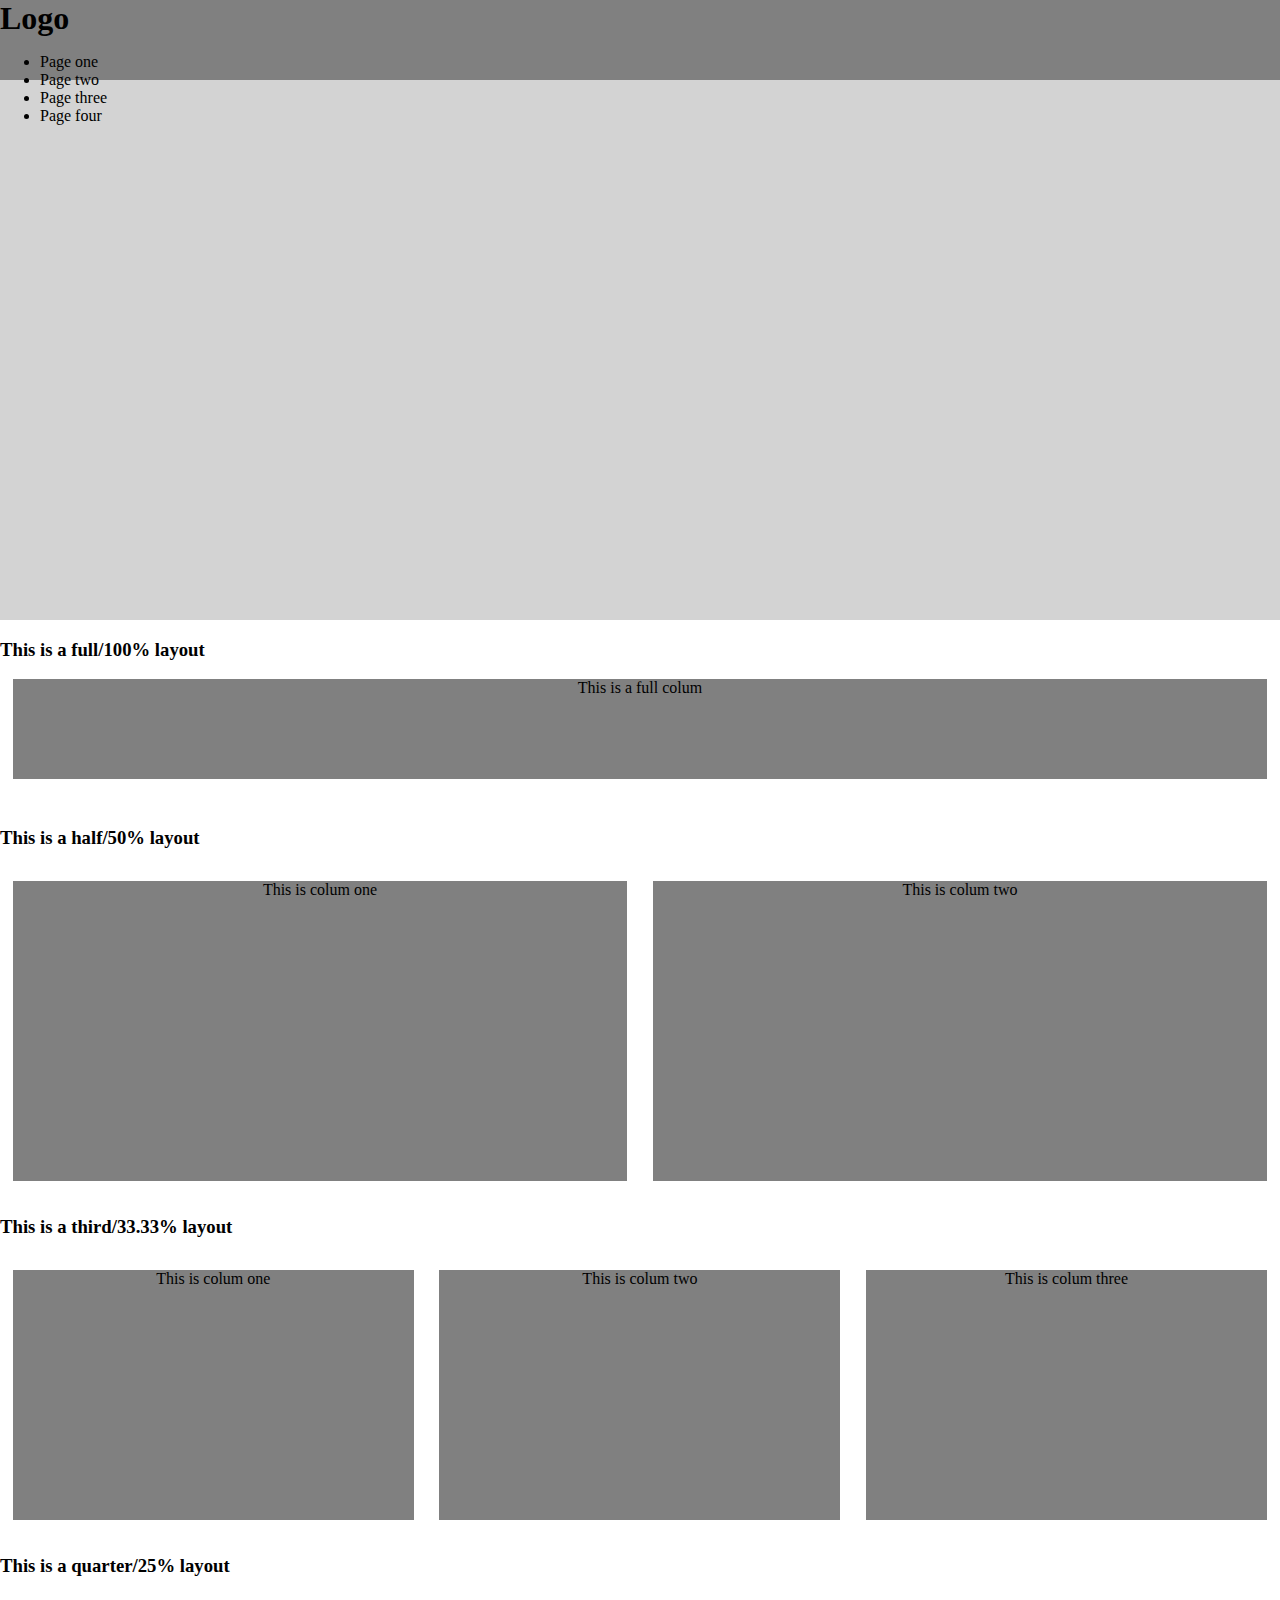
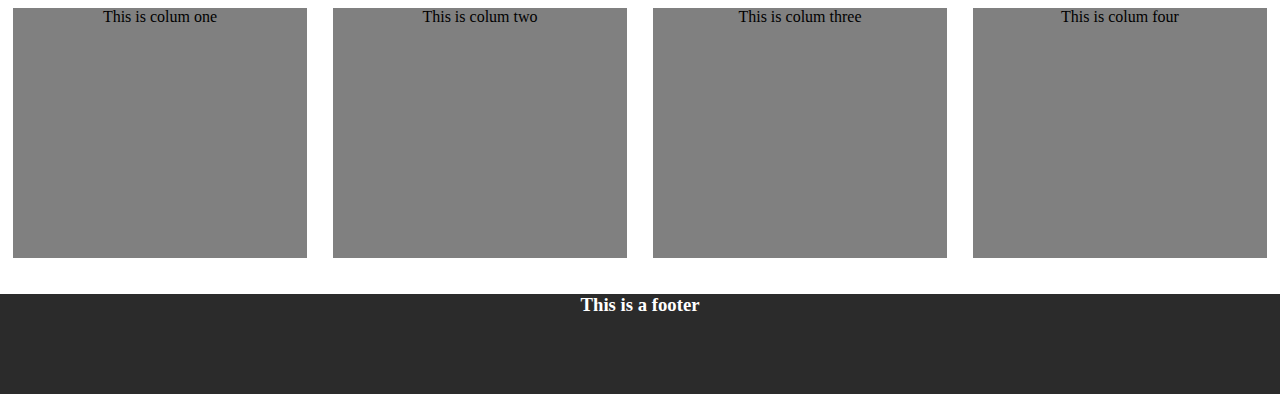
<file: index.html>
<!DOCTYPE html>
<html lang="en">
<head>
    <meta charset="UTF-8">
    <meta http-equiv="X-UA-Compatible" content="IE=edge">
    <meta name="viewport" content="width=device-width, initial-scale=1.0">
    <title>Week 3 Practice</title>

    <link rel="stylesheet" href="css/main.css">

</head>
<body>
    <nav>
        <div class="logo"><h1>Logo</h1></div>
        <div class="nav-con">
            <ul>
                <li>Page one</li>
                <li>Page two</li>
                <li>Page three</li>
                <li>Page four</li>
            </ul>
        </div>
    </nav>

    <header></header>

    <section class="full">
        <h3>This is a full/100% layout</h3>
        <div class="col-12">This is a full colum</div>
    </section>    

     <section class="half">
        <h3>This is a half/50% layout</h3>
        <div class="col-6">This is colum one</div>
        <div class="col-6">This is colum two</div>
    </section>

    <section class="third">
        <h3>This is a third/33.33% layout</h3>
        <div class="col-4">This is colum one</div>
        <div class="col-4">This is colum two</div>
        <div class="col-4">This is colum three</div>
    </section>

    <section class="quarter">
        <h3>This is a quarter/25% layout</h3>
        <div class="col-3">This is colum one</div>
        <div class="col-3">This is colum two</div>
        <div class="col-3">This is colum three</div>
        <div class="col-3">This is colum four</div>
    </section>

    <footer><h3>This is a footer</h3></footer>
</body>
</html>
</file>
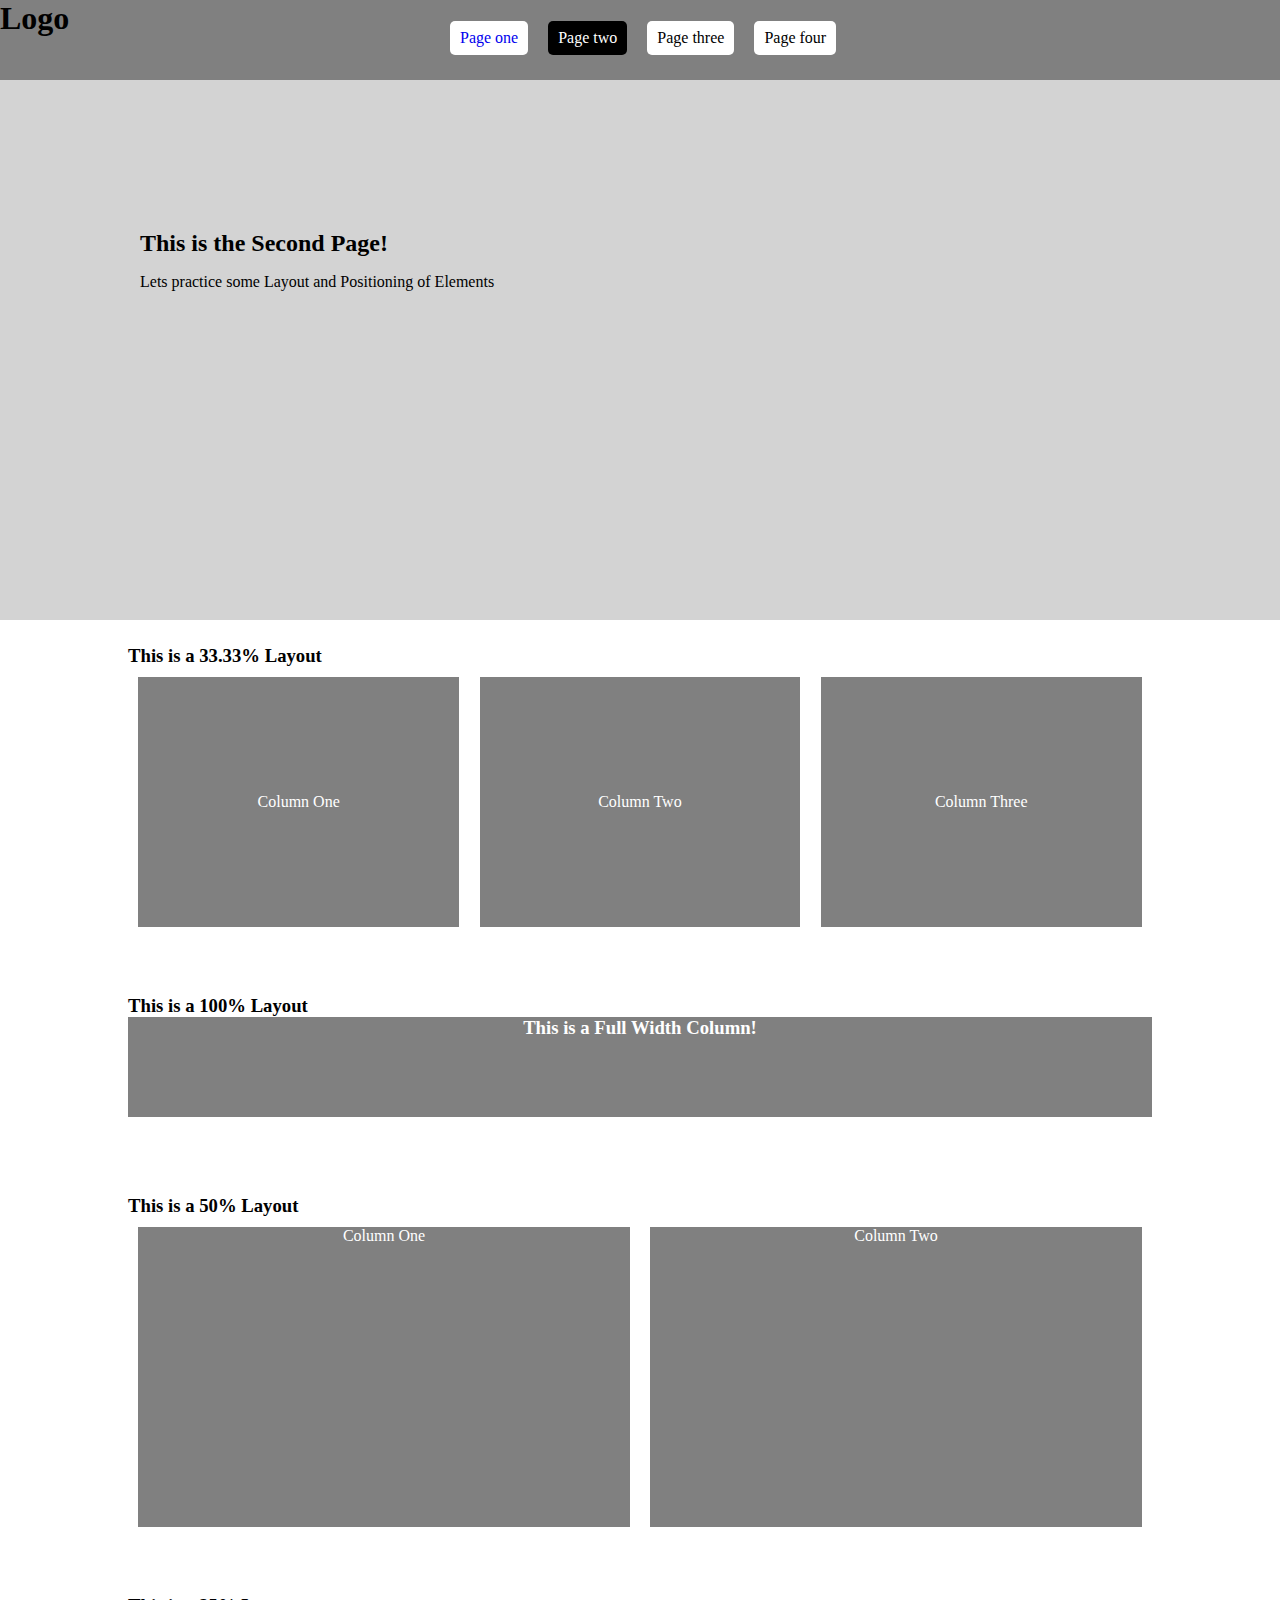
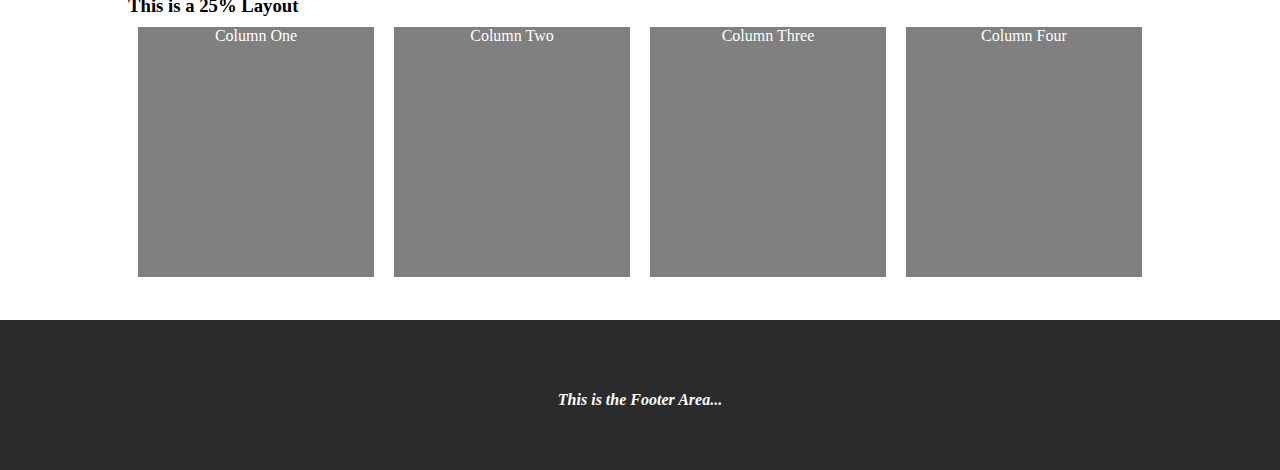
<file: Pages/Page2.html>
<!DOCTYPE html>
<html lang="en">
<head>
    <meta charset="UTF-8">
    <meta http-equiv="X-UA-Compatible" content="IE=edge">
    <meta name="viewport" content="width=device-width, initial-scale=1.0">
    <title>Page two</title>

    <link rel="stylesheet" href="css/second.css">

</head>
<body>
    <nav>
        <div class="logo"><h1>Logo</h1></div>
        <div class="nav-con">
            <ul>
               <a href="../index.html"><li>Page one</li></a> 
                <a href="Page2.html"><li class="active">Page two</li></a>
                <li>Page three</li>
                <li>Page four</li>
            </ul>
        </div>
    </nav>

    <header>
        <div class="title"><h2>This is the Second Page!</h2></div>
        <div class="text"><p>Lets practice some Layout and Positioning of Elements</p></div>
    </header>

    <section class="third">
        <h3>This is a 33.33% Layout</h3>
        <div class="col-4">Column One</div>
        <div class="col-4">Column Two</div>
        <div class="col-4">Column Three</div>
    </section>

    <section class="full">
        <h3>This is a 100% Layout</h3>
        <div class="col-12"><h3>This is a Full Width Column!</h3></div>
    </section>    

    <section class="half">
        <h3>This is a 50% Layout</h3>
        <div class="col-6">Column One</div>
        <div class="col-6">Column Two</div>
    </section>

    <section class="quarter">
        <h3>This is a 25% Layout</h3>
        <div class="col-3">Column One</div>
        <div class="col-3">Column Two</div>
        <div class="col-3">Column Three</div>
        <div class="col-3">Column Four</div>
    </section>

    <footer><h4>This is the Footer Area...</h4></footer>
</body>
</html>
</file>
<file: css/main.css>
html, body, h1{
    margin: 0;
    padding: 0;
}

nav{
    width: 100%;
    height: 80px;
    background-color:grey;
}

header{
    width: 100%;
    height: 60vh;
    background-color:lightgray;
}

footer{
    width: 100%;
    height: 100px;
    background-color:#2b2b2b;
    color:white;
    text-align: center;
}

sections{
    width: 80%;
    padding-left: 10%;
    padding-right: 10%;
    padding-top: 25px;
    padding-bottom: 25px;
}

.full{
    height: 170px;
}

.col-12{
    width: 98%;
    height: 100px;
    background-color:grey;
    text-align: center;
    margin: 1%;
}

.half{
    height: 370px;
}

.col-6{
    width: 48%;
    height: 300px;
    background-color:grey;
    text-align: center;
    margin: 1%;
    float: left;
}

.third{
    height: 320px;
}

.col-4{
    width: 31.33%;
    height: 250px;
    background-color:grey;
    text-align: center;
    margin: 1%;
    float: left;
}

.quarter{
    height: 320px;
}

.col-3{
    width: 23%;
    height: 250px;
    background-color:grey;
    text-align: center;
    margin: 1%;
    float: left;
}
</file>
<file: Pages/css/second.css>
html, body, h1, h2, h3{
    margin: 0;
    padding: 0;
}

nav{
    width: 100%;
    height: 80px;
    background-color:grey;
}

header{
    width: 100%;
    height: 60vh;
    background-color:lightgray;
}

.title {
    padding-top: 150px;
    margin-left: 140px;
}

.text {
    margin-left: 140px;
}

footer{
    width: 100%;
    height: 100px;
    background-color:#2b2b2b;
    color:white;
    text-align: center;
    padding-top: 50px;
    font-style: italic;
}

section{
    width: 80%;
    padding-left: 10%;
    padding-right: 10%;
    padding-top: 25px;
    margin-bottom: 5px;
}

.third{
    height: 320px;
}

.col-4{
    width: 31.33%;
    height: 250px;
    background-color:grey;
    text-align: center;
    margin: 1%;
    color: white;
    align-content: center;
    float: left;
}

.full{
    height: 170px;
}

.col-12{
    width: 100%;
    height: 100px;
    background-color:grey;
    color: white;
    text-align: center;
}

.half{
    height: 370px;
}

.col-6{
    width: 48%;
    height: 300px;
    background-color:grey;
    text-align: center;
    color: white;
    margin: 1%;
    float: left;
}

.quarter{
    height: 320px;
}

.col-3{
    width: 23%;
    height: 250px;
    background-color:grey;
    text-align: center;
    color: white;
    margin: 1%;
    float: left;
}

.logo{
    width: 200px;
    float: left;
}

.nav-con{
    width: 550px;
    height: 50px;
    float: left;
    margin-top: 5px;
    margin-left: 200px;
}

.nav-con ul{
    list-style: none;
}

.nav-con li{
    float: left;
    height: 26px;
    background-color: white;
    border-radius: 5px;
    padding-right: 10px;
    padding-left: 10px;
    margin-left: 10px;
    margin-right: 10px;
    padding-top: 8px;
}

.nav-con li:hover{
    background-color: black;
    color: white;
    cursor: pointer;
}

.active{
    background-color: black !important;
    color: white;
}
</file>
